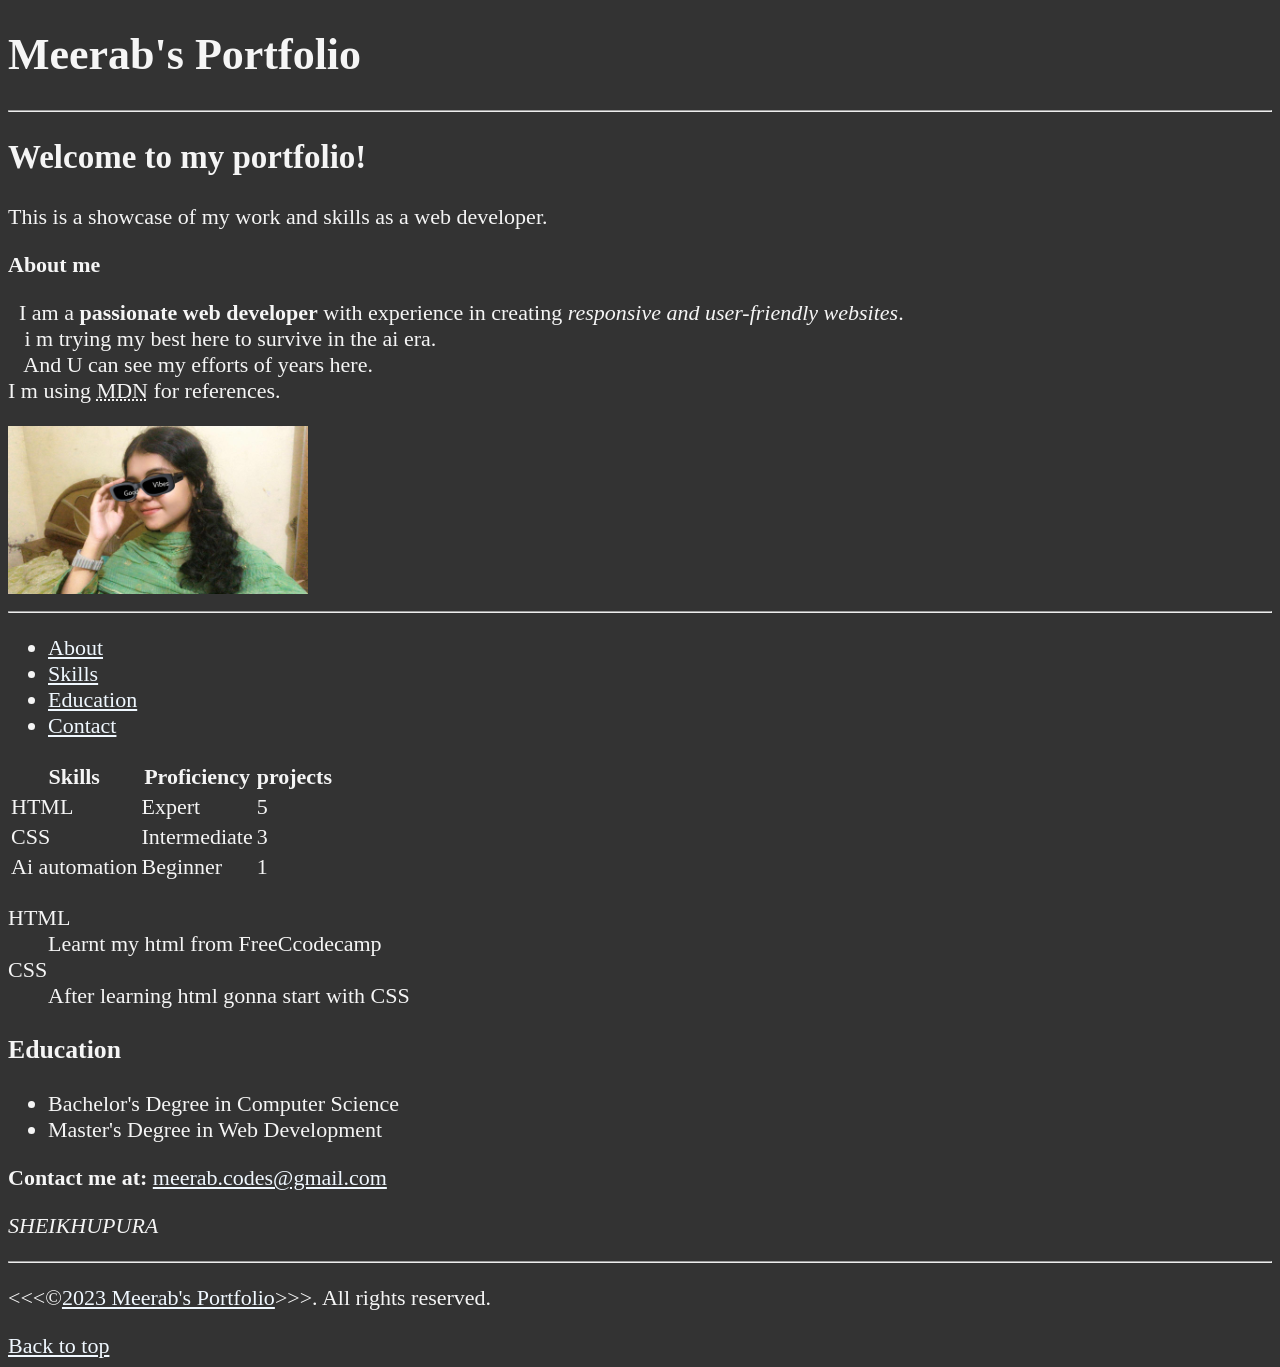
<file: html tutorial/portfolio/index.html>
<!DOCTYPE html>
<html lang="en">
<head>
    <meta charset="UTF-8">
    <meta name="author" content="Meerab Asif">
    <meta name="description" content ="this page includes all the things i m learning how to create as i learn HTML">
    <title>my portfolio</title>
    <link rel="icon" href="profile.jpg" type="image/x-icon"> 
    <link rel="stylesheet" href="main.css" type="text/css">
</head>

<body>
    <header>
        <h1>     Meerab's Portfolio           </h1>
    </header>
    <hr>
    <section id="About">
        <h2>Welcome to my portfolio!</h2>
        <p>This is a showcase of my work and skills as a web developer.</p>
    
    <p><b>About me</b></p>
    <p>&nbsp;&nbsp;I am a <strong>passionate web developer</strong> with experience in creating <em>responsive and user-friendly websites</em>.<br>&nbsp;&nbsp;
    i m trying my best here to survive in the ai era.<br>&nbsp;&nbsp;
And U can see my efforts of years here.<br>I m using <abbr title="Mozilla Developer Network" >MDN</abbr> for references.</b></p>
</p>
    <a href ="https://www.instagram.com" target="_blank"> <img src="profile.jpg" alt="Profile Picture" width="300"></a></section>
    <hr>
    <section id="links">
   <nav>
        <ul>
            <li><a href="#about">About</a></li>
            <li><a href="#skills">Skills</a></li>
            <li><a href="#education">Education</a></li>
            <li><a href="#contact">Contact</a></li>
        </ul>
    </nav>
    </section>
    <section id="skills">
    <table>
        <tr>
            <th>
                Skills
         </th>
         <th>
            Proficiency
         </th>
         <th>
            projects

         </th>

        </tr>
        <tr>
            <td>HTML</td>
            <td>Expert</td>
            <td>5</td>
        </tr>
        <tr>
            <td>CSS</td>
            <td>Intermediate</td>
            <td>3</td>
            <tr>
                <td>
                    Ai automation
                </td>
                <td>Beginner</td>
                <td>1</td>
            </tr>
    </table>
    </section>
    <dl>
        <dt>HTML</dt>
        <dd>Learnt my html from FreeCcodecamp</dd>
        <dt>CSS</dt>
        <dd>After learning html gonna start with CSS</dd>
    </dl>
    <section id="education">
    <h3>Education</h3>
    <ul>
        <li>Bachelor's Degree in Computer Science</li>
        <li>Master's Degree in Web Development</li>
    </ul></section>
   <section id="contact">
    <p><b>Contact me at:</b> <a href="mailto:meerab.codes@gmail.com">meerab.codes@gmail.com</a></section>
    <address> SHEIKHUPURA</address></p>
    <hr>
<footer>
        <p>&lt;&lt;&lt;&copy;<a href="about.html" >2023 Meerab's Portfolio</a>&gt;&gt;&gt;. All rights reserved.</p>
        <a href="#">Back to top</a>
    </footer>
</body>

</html>
</file>
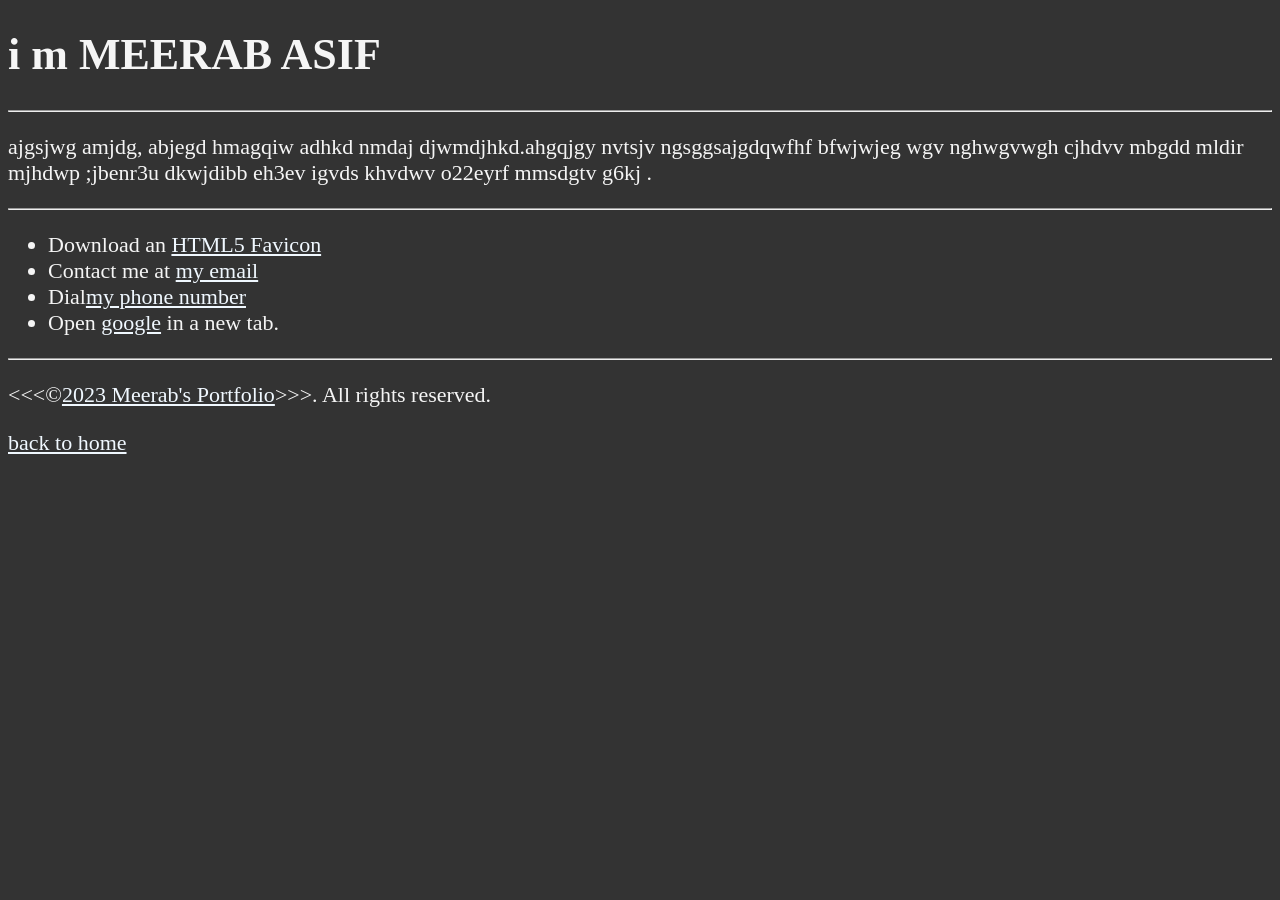
<file: html tutorial/portfolio/about.html>
<!DOCTYPE html>
<html lang="en">
<head>
    <meta charset="UTF-8">
    <meta name="author" content="Meerab Asif">
    <meta name="description" content ="this page includes all the things i m learning how to create as i learn HTML">
    <title>my portfolio</title>
    <link rel="icon" href="profile.jpg" type="image/x-icon"> 
    <link rel="stylesheet" href="main.css" type="text/css">
</head>

<body>
    <header>
        <h1> i m MEERAB ASIF          </h1>
    </header>
    <hr>
    <p>ajgsjwg amjdg, abjegd hmagqiw adhkd nmdaj djwmdjhkd.ahgqjgy nvtsjv ngsggsajgdqwfhf bfwjwjeg wgv nghwgvwgh cjhdvv mbgdd mldir mjhdwp ;jbenr3u dkwjdibb eh3ev  igvds khvdwv o22eyrf mmsdgtv g6kj . </p>
    <hr>
    <ul>
        <li> Download an <a href="html5.webp" download>HTML5 Favicon </a></li>
        <li>Contact me at <a href="mailto:radom@gmail.com">my email</a></li>
        <li>Dial<a href="tel:+123456">my phone number</a></li>
        <li> Open <a href="https://www.google.com/" target="_blank">google</a> in a new tab.</li>
    </ul>
    <hr>
     <p>&lt;&lt;&lt;&copy;<a href="about.html" >2023 Meerab's Portfolio</a>&gt;&gt;&gt;. All rights reserved.</p>
     <p> <a href="/html tutorial/portfolio/index.html">back to home</a></p>
    

</body>

</html>
</file>
<file: html tutorial/portfolio/main.css>
html{
            font-size: 22px;
        }
        body{
            background-color: #333;
            color: whitesmoke;
        }
        a {
            color: aliceblue;
        }
        a:visited{
            color:lightgray;
        }
        a:hover,a:active{
            color:#eee;
        }
</file>
